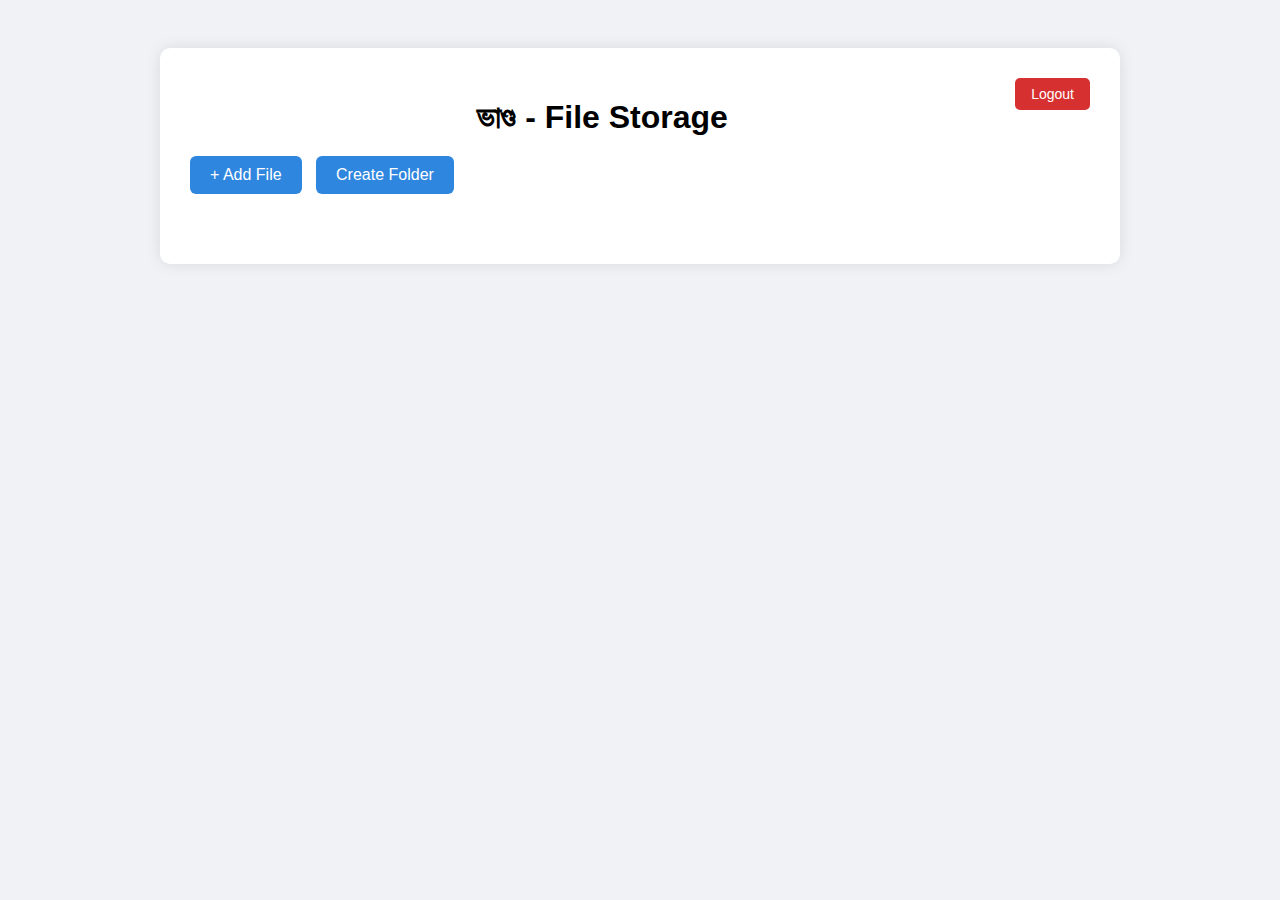
<file: Front-end template/h2.html>
<!DOCTYPE html>
<html lang="en">
<head>
  <meta charset="UTF-8" />
  <title>ভাণ্ড - File Storage</title>
  <style>
    body {
      font-family: Arial, sans-serif;
      background: #f0f2f5;
      padding: 40px;
    }

    .container {
      max-width: 900px;
      margin: auto;
      background: white;
      border-radius: 10px;
      padding: 30px;
      box-shadow: 0 0 15px rgba(0, 0, 0, 0.1);
      position: relative;
    }

    h1 {
      text-align: center;
      margin-bottom: 20px;
    }

    .btn {
      display: inline-block;
      padding: 10px 20px;
      font-size: 16px;
      background: #2e86de;
      color: white;
      border: none;
      border-radius: 6px;
      cursor: pointer;
      margin-bottom: 20px;
      margin-right: 10px;
    }

    .btn:hover {
      background: #1b4f72;
    }

    .section {
      margin-top: 20px;
    }

    .section h2 {
      border-bottom: 2px solid #ccc;
      padding-bottom: 5px;
      display: flex;
      justify-content: space-between;
      align-items: center;
    }
    
    .folder, .file-item {
      background: #f9f9f9;
      padding: 15px;
      margin: 15px 0;
      border-radius: 8px;
      position: relative;
    }
    
    .folder h3, .file-item h3 {
      margin: 0 0 10px;
      display: flex;
      align-items: center;
    }
    
    .folder-icon{
      margin-right: 8px;
    }

    .file-content {
      margin-top: 10px;
      padding-left: 20px;
      border-left: 2px solid #ddd;
    }
    
    img {
      max-width: 100%;
      border-radius: 6px;
    }

    textarea {
      width: 95%;
      height: 150px;
      resize: vertical;
    }

    .actions {
      position: absolute;
      top: 10px;
      right: 10px;
    }

    .rename-btn, .delete-btn {
      background: #ffc107;
      color: black;
      border: none;
      padding: 5px 10px;
      border-radius: 5px;
      cursor: pointer;
      font-size: 14px;
      margin-left: 5px;
    }
    .delete-btn {
        background: crimson;
        color: white;
    }

    .rename-btn:hover {
      background: #e0a800;
    }
    .delete-btn:hover {
      background: darkred;
    }

    /* Modal Styles */
    .modal {
      display: none;
      position: fixed;
      z-index: 99;
      left: 0; top: 0;
      width: 100%; height: 100%;
      background: rgba(0,0,0,0.5);
      justify-content: center;
      align-items: center;
    }

    .modal-content {
      background: white;
      padding: 20px;
      border-radius: 10px;
      width: 400px;
    }

    .modal-content label {
      font-weight: bold;
      display: block;
      margin-top: 10px;
    }

    .modal-content input, .modal-content select {
      width: 95%;
      margin-top: 5px;
      padding: 8px;
      margin-bottom: 10px;
    }

    .modal-content .btn {
      width: 100%;
    }

    .close {
      float: right;
      font-size: 22px;
      cursor: pointer;
    }
    .logout-btn {
      background: #d63031;
      color: white;
      border: none;
      padding: 8px 16px;
      border-radius: 5px;
      font-size: 14px;
      cursor: pointer;
      float: right;
      margin-bottom: 10px;
    }

    .logout-btn:hover {
      background: #b71c1c;
    }

  </style>
</head>
<body>
  <div class="container">
    <button class="logout-btn" id="logoutBtn">Logout</button>
    <h1>ভাণ্ড - File Storage</h1>
    <button class="btn" id="openModalBtn">+ Add File</button>
    <button class="btn" id="createFolderBtn">Create Folder</button>

    <div class="section">
      <div id="root"></div>
    </div>
    
  </div>

  <!-- File Upload Modal -->
  <div class="modal" id="uploadModal">
    <div class="modal-content">
      <span class="close" id="closeModalBtn">×</span>
      <h3>Upload File</h3>
      <label for="customName">File Name (optional):</label>
      <input type="text" id="customName" placeholder="e.g. my_photo">

      <label for="fileInput">Select File:</label>
      <input type="file" id="fileInput" accept=".txt,image/*">
      
      <label for="folderSelect">Select Folder:</label>
      <select id="folderSelect"></select>

      <button class="btn" id="uploadBtn">Upload</button>
    </div>
  </div>

  <script>
    const openModalBtn = document.getElementById('openModalBtn');
    const createFolderBtn = document.getElementById('createFolderBtn');
    const uploadModal = document.getElementById('uploadModal');
    const uploadBtn = document.getElementById('uploadBtn');
    const fileInput = document.getElementById('fileInput');
    const customNameInput = document.getElementById('customName');
    const folderSelect = document.getElementById('folderSelect');
    const root = document.getElementById('root');

    let fileSystem = {
        "type": "folder",
        "name": "root",
        "path": "root",
        "children": []
    };

    // Open file upload modal
    openModalBtn.addEventListener('click', () => {
      updateFolderSelection();
      uploadModal.style.display = 'flex';
    });
    
    // Close modal
    document.getElementById('closeModalBtn').onclick = () => {
      uploadModal.style.display = 'none';
      resetInputs();
    };

    createFolderBtn.addEventListener('click', () => {
        const folderName = prompt("Enter folder name:");
        if (folderName) {
            if (isNameTaken(folderName, 'folder', 'root')) {
                alert("A folder with this name already exists in the root directory.");
                return;
            }
            const newFolder = {
                type: 'folder',
                name: folderName,
                path: `root/${folderName}`,
                children: []
            };
            fileSystem.children.push(newFolder);
            renderFileSystem();
        }
    });

    // Upload logic
    uploadBtn.addEventListener('click', () => {
      const file = fileInput.files[0];
      const customName = customNameInput.value.trim();
      const selectedFolderPath = folderSelect.value;
      
      if (!file) {
        alert('Please select a file.');
        return;
      }

      const ext = file.name.split('.').pop();
      const finalName = customName ? `${customName}.${ext}` : file.name;
      
      if(isNameTaken(finalName, 'file', selectedFolderPath)){
        alert(`A file with the name "${finalName}" already exists in this folder.`);
        return;
      }
      
      const newFile = {
        type: file.type,
        name: finalName,
        path: `${selectedFolderPath}/${finalName}`,
        content: file, 
      };

      let parentFolder = findFolder(selectedFolderPath);
      if(parentFolder){
        parentFolder.children.push(newFile);
      } else {
        fileSystem.children.push(newFile);
      }

      renderFileSystem();
      uploadModal.style.display = 'none';
      resetInputs();
    });

    function renderFileSystem() {
        root.innerHTML = '';
        
        // Render root files first
        fileSystem.children.filter(item => !item.children).forEach(item => {
            root.appendChild(createItemElement(item));
        });

        // Then render folders
        fileSystem.children.filter(item => item.children).forEach(folder => {
            root.appendChild(createFolderElement(folder));
        });
    }

    function createFolderElement(folder) {
        const folderEl = document.createElement('div');
        folderEl.className = 'folder';
        folderEl.dataset.path = folder.path;

        const title = document.createElement('h3');
        title.innerHTML = `<span class="folder-icon">📁</span> ${folder.name}`;
        folderEl.appendChild(title);

        const actions = createActions(folder);
        folderEl.appendChild(actions);

        const content = document.createElement('div');
        content.className = 'file-content';
        folder.children.forEach(item => {
            content.appendChild(createItemElement(item, true));
        });
        folderEl.appendChild(content);

        return folderEl;
    }
    
    function createItemElement(item, isChild = false) {
      const itemEl = document.createElement('div');
      itemEl.className = 'file-item';
      itemEl.dataset.path = item.path;

      const title = document.createElement('h3');
      title.textContent = item.name;
      itemEl.appendChild(title);
      
      const actions = createActions(item, isChild);
      itemEl.appendChild(actions);

      if (item.type.startsWith('image/')) {
        const img = document.createElement('img');
        img.src = URL.createObjectURL(item.content);
        itemEl.appendChild(img);
      } else if (item.type === 'text/plain') {
        const reader = new FileReader();
        reader.onload = function(e) {
          const textarea = document.createElement('textarea');
          textarea.readOnly = true;
          textarea.textContent = e.target.result;
          itemEl.appendChild(textarea);
        };
        reader.readAsText(item.content);
      }
      return itemEl;
    }
    
    function createActions(item, isChild = false){
        const actionsDiv = document.createElement('div');
        actionsDiv.className = 'actions';

        const renameBtn = document.createElement('button');
        renameBtn.className = 'rename-btn';
        renameBtn.textContent = 'Rename';
        renameBtn.onclick = () => renameItem(item.path);
        
        const deleteBtn = document.createElement('button');
        deleteBtn.className = 'delete-btn';
        deleteBtn.textContent = 'Delete';
        deleteBtn.onclick = () => deleteItem(item.path);

        actionsDiv.appendChild(renameBtn);
        actionsDiv.appendChild(deleteBtn);
        return actionsDiv;
    }
    
    function renameItem(path) {
        const newName = prompt("Enter new name:");
        if (!newName) return;

        const item = findItem(path);
        const parentPath = path.substring(0, path.lastIndexOf('/'));
        
        let newPath;
        const isFolder = !!item.children;
        const type = isFolder ? 'folder' : 'file';
        
        if (isFolder) {
            if (isNameTaken(newName, 'folder', parentPath)) {
                alert(`A folder named "${newName}" already exists.`);
                return;
            }
            newPath = `${parentPath}/${newName}`;
        } else {
            const ext = item.name.split('.').pop();
            const finalNewName = `${newName}.${ext}`;
            if (isNameTaken(finalNewName, 'file', parentPath)) {
                alert(`A file named "${finalNewName}" already exists.`);
                return;
            }
            newPath = `${parentPath}/${finalNewName}`;
            item.name = finalNewName;
        }

        if(!isFolder) item.name = `${newName}.${item.name.split('.').pop()}`;
        else item.name = newName;
        
        item.path = newPath;
        
        if(item.children){ // If it's a folder, update children paths
            updateChildrenPaths(item, newPath);
        }

        renderFileSystem();
    }
    
    function updateChildrenPaths(folder, newParentPath){
        folder.children.forEach(child => {
            child.path = `${newParentPath}/${child.name}`;
            if(child.children){
                updateChildrenPaths(child, child.path);
            }
        });
    }

    function deleteItem(path) {
        if (!confirm("Are you sure you want to delete this item?")) return;

        const parentPath = path.substring(0, path.lastIndexOf('/'));
        const parent = findFolder(parentPath);
        
        if (parent) {
            parent.children = parent.children.filter(child => child.path !== path);
        }
        renderFileSystem();
    }
    
    function findItem(path, current = fileSystem) {
        if (current.path === path) return current;
        if (!current.children) return null;

        for (const child of current.children) {
            const found = findItem(path, child);
            if (found) return found;
        }
        return null;
    }

    function findFolder(path, current = fileSystem) {
        if (current.path === path && current.type === 'folder') return current;
        if (!current.children) return null;

        for (const child of current.children) {
            const found = findFolder(path, child);
            if (found) return found;
        }
        return null;
    }

    function isNameTaken(name, type, parentPath) {
        const parent = findFolder(parentPath);
        if (!parent) return false;
        
        return parent.children.some(child => {
            if(type === 'folder') return child.name === name && !!child.children;
            return child.name === name && !child.children;
        });
    }
    
    function updateFolderSelection() {
        folderSelect.innerHTML = '<option value="root">Root</option>';
        addFolderOptions(fileSystem);
    }
    
    function addFolderOptions(folder, prefix = '') {
        folder.children.forEach(item => {
            if (item.children) {
                const option = document.createElement('option');
                option.value = item.path;
                option.textContent = `${prefix}${item.name}`;
                folderSelect.appendChild(option);
                addFolderOptions(item, `${prefix}${item.name}/`);
            }
        });
    }

    function resetInputs() {
      fileInput.value = '';
      customNameInput.value = '';
    }

    const logoutBtn = document.getElementById('logoutBtn');
    logoutBtn.addEventListener('click', () => {
        window.location.href = 'h1.html';
    });
    
    window.addEventListener('click', (e) => {
      if (e.target === uploadModal) {
        uploadModal.style.display = 'none';
        resetInputs();
      }
    });

    renderFileSystem();
  </script>
</body>
</html>
</file>
